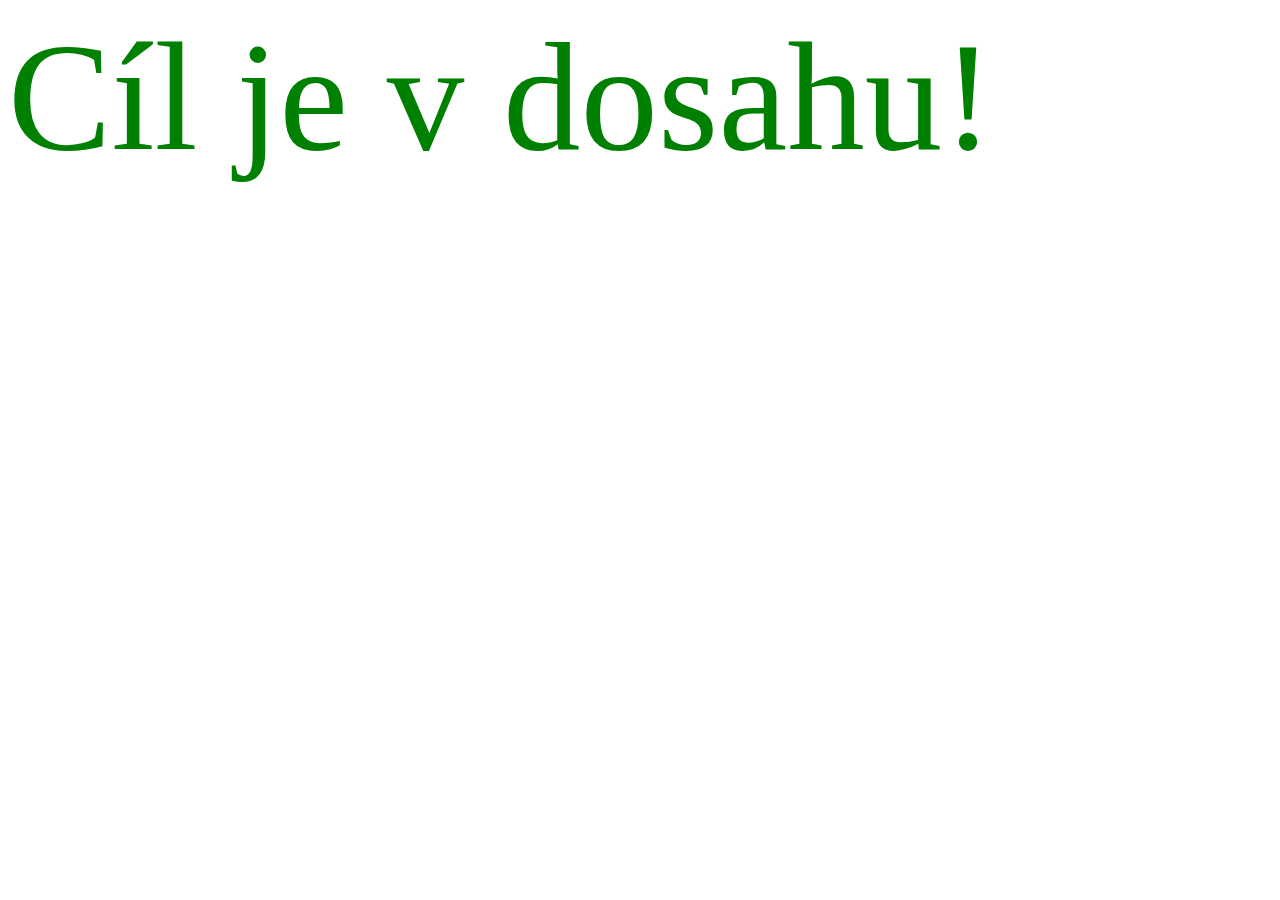
<file: 01_Ukol_vez/index.html>
<!DOCTYPE html>
<html lang="en">
<head>
    <meta charset="UTF-8">
    <meta name="viewport" content="width=device-width, initial-scale=1.0">
    <meta http-equiv="X-UA-Compatible" content="ie=edge">
    <title>Delova vez</title>
    <script src="js.js"></script>
    <link rel="stylesheet" href="css/style.css">
</head>
<body>
    <div id="div1"> </div>
    <div id="div2"></div> 
</body>
</html>
</file>
<file: 01_Ukol_vez/css/style.css>
#div1 {
    font-size: 155px;
    color: green;
}
#div2 {
    font-size: 155px;
    color: red;
}
</file>
